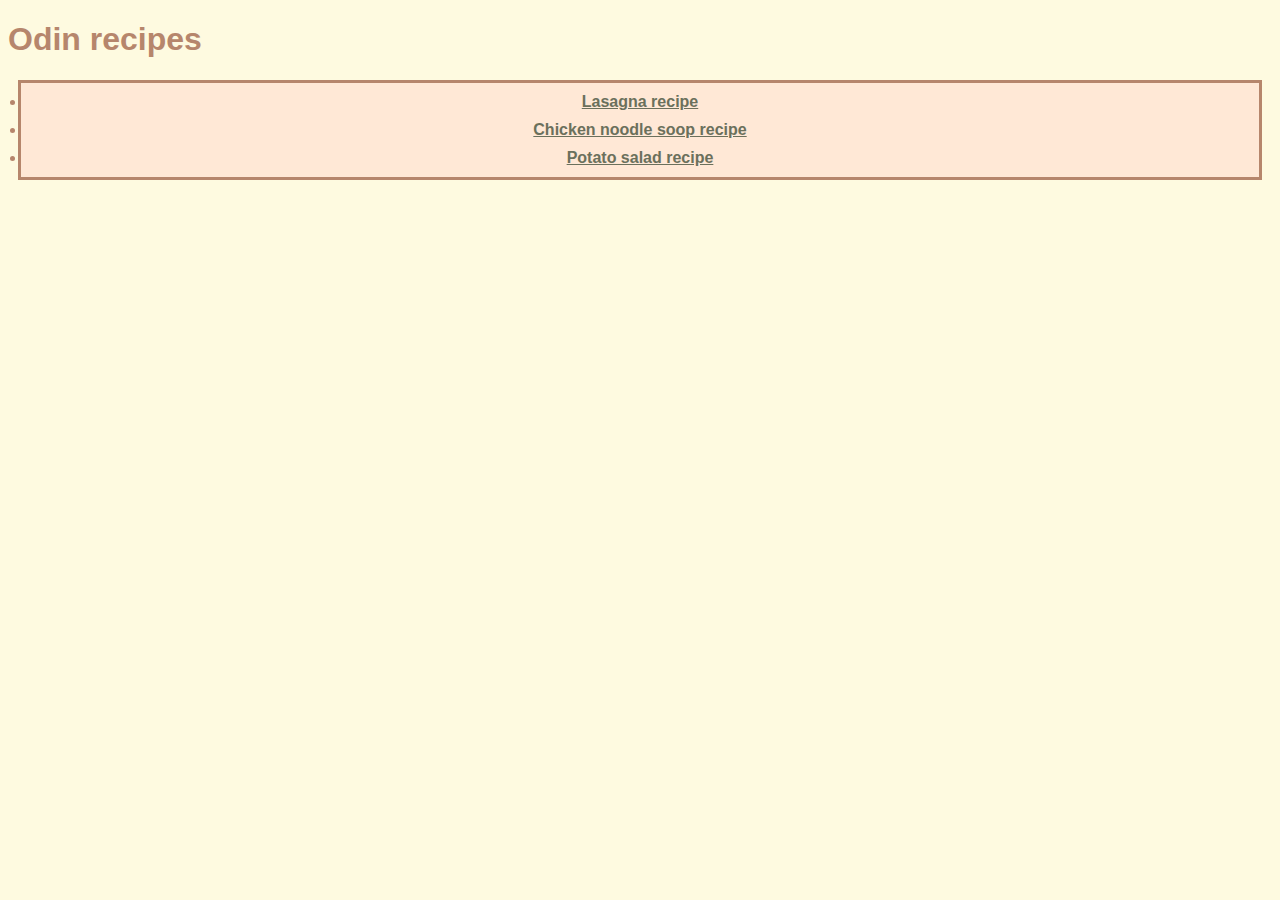
<file: index.html>
<!DOCTYPE html>
<html lang="en">
<head>
    <link rel="stylesheet" href="style.css">
    <meta charset="UTF-8">
    <meta name="viewport" content="width=device-width, initial-scale=1.0">
    <title>Odin recipes</title>
</head>
<body>
    <h1>Odin recipes</h1>
    <ul>
        <li><a href="recipes/lasagna.html">Lasagna recipe</a></li>
        <li><a href="recipes/chicken-noodle-soup.html">Chicken noodle soop recipe</a></li>
        <li><a href="recipes/potato-salad.html">Potato salad recipe</a></li>
    </ul>
</body>
</html>
</file>
<file: style.css>
body{
    background-color: #fefae0;
    color: #b6866c;
    font-family: Arial, Helvetica, sans-serif;
}

div{
    text-align: center;
}

ul, ol{
    margin: 10px;
    background-color: #ffe8d6;
    border: solid;
    padding: 5px;
}

a{
    display: block;
    text-align: center;
    color: #6b705c;
    padding: 5px;
    font-weight: 700;
}


p{
    font-size: 22px;
    font-weight: 500;
}
</file>
